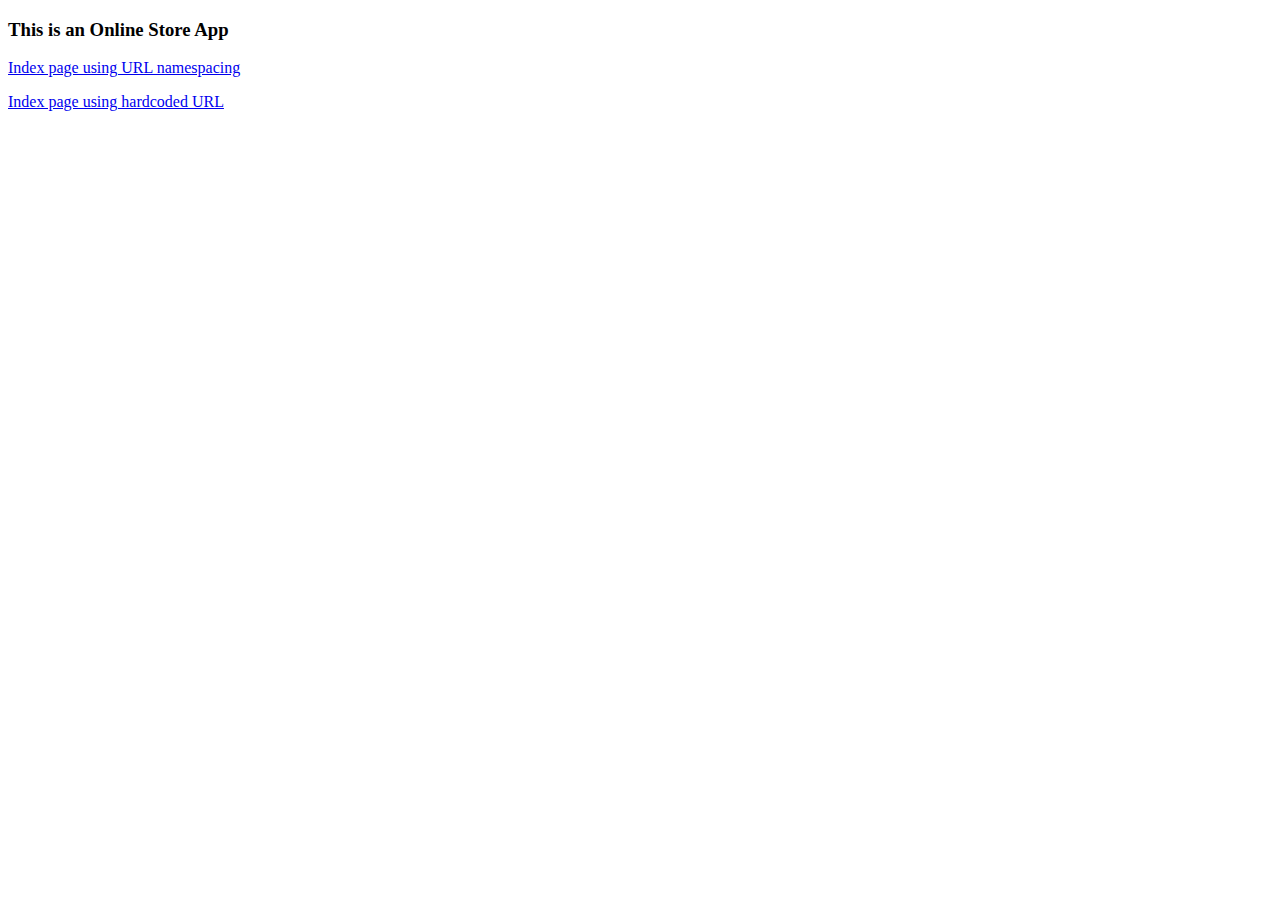
<file: myapp/templates/myapp/about0.html>
<!DOCTYPE html>
<html lang="en">
<head>
    <meta charset="UTF-8">
    <title>About</title>
</head>
<body>
    <h3>This is an Online Store App</h3>
    <p><a href="{% url 'myapp:index' %}">Index page using URL namespacing</a></p>
    <p><a href="/myapp/">Index page using hardcoded URL</a></p>
</body>
</html>
</file>
